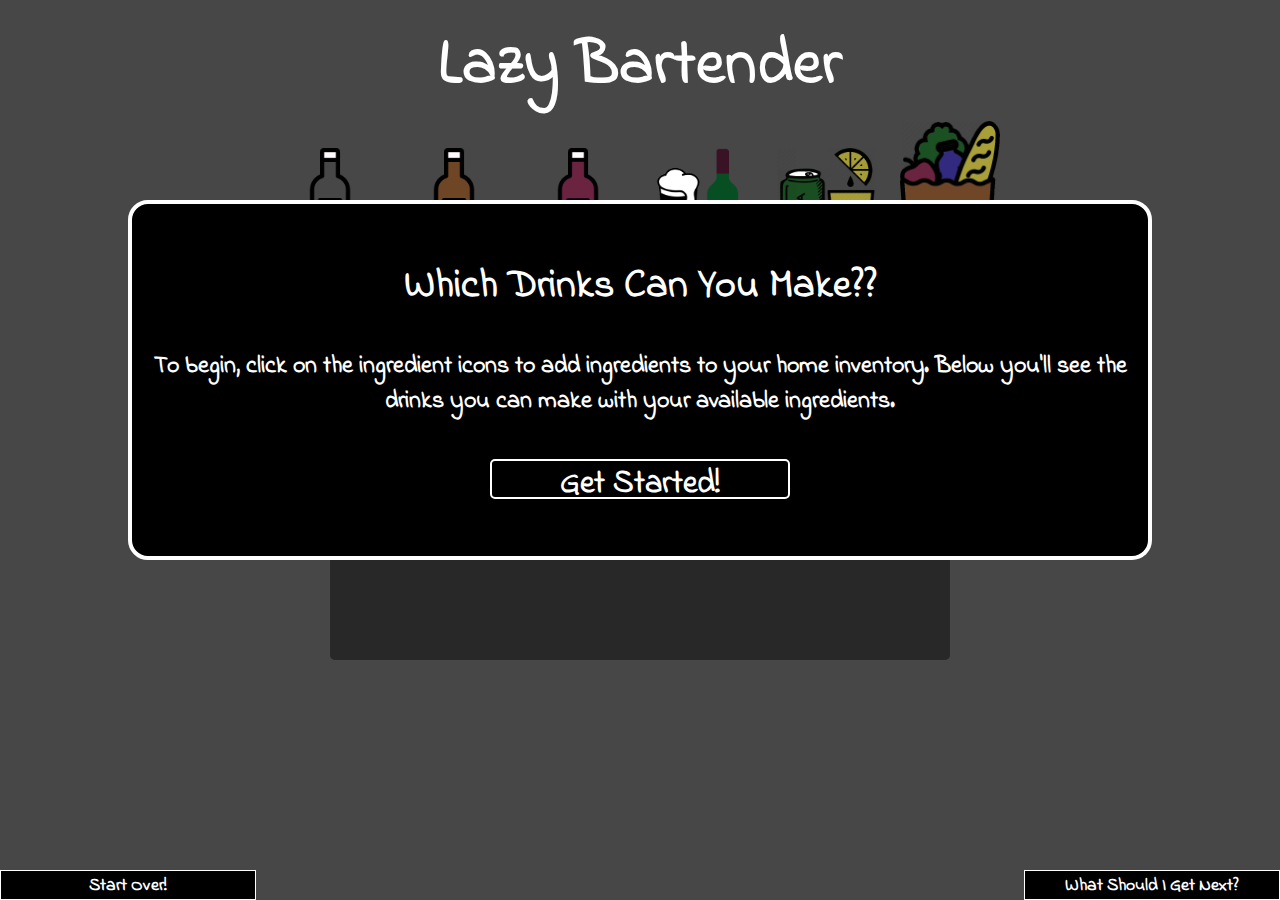
<file: index.html>
<!DOCTYPE html>
<html>
  <head>
    <meta charset="utf-8">
    <title>Lazy Bartender</title>
    <link href="https://fonts.googleapis.com/css?family=Indie+Flower" rel="stylesheet">
    <link rel="stylesheet" href="css/animate.css">
    <link rel="stylesheet" href="css/main.css">
  </head>
  <body>

    <div class="first-time hidden">
      <h2>Which Drinks Can You Make??</h2>
      <p>To begin, click on the ingredient icons to add ingredients to your home inventory. Below you'll see the drinks you can make with your available ingredients.</p>
      <div class="get-started">
        <span>Get Started!</span>
      </div>

    </div>

    <div class="card hidden">
      <div class="card-close">
        X
      </div>
      <div class="card-title">
        <h2>Vodka Martini</h2>
      </div><!--cardtitle-->
        <div class="card-ingredients">
          <h3>Ingredients</h3>
          <ul>
            <li>-1 1/2 Ounce Vodka</li>
            <li>-Dry Vermouth</li>
            <li>-Olive</li>
          </ul>
          </div><!--cardingredients-->
          <div class="card-body">
            <h3>Recipe</h3>
            <p>Shake the vodka and vermouth together with a number of ice cubes, strain</p>
            </div><!--cardbody-->
            <div class="card-glass">
              <h3>Serve In A Cocktail Glass</h3>
            </div><!--cardglass-->
      </div><!--cardtitle-->
    </div><!--card-->

    <!-- MOBILE INGREDIENT CARD -->
    <div class="card2 hidden">
      <div class="card2-close">
        X
      </div>
      <h2></h2>
      <div class="mobile-ingredients">
      </div>
    </div>

    <div class="header">
      <h1>Lazy Bartender</h1>
    </div><!--header-->

      <div class="get-next">What Should I Get Next?</div>
      <div class="restart">Start Over!</div>



    <div class="main">
      <div class="bottle-row">
        <div class="icon-column">
            <img src="img/clear-bottle2.png" class="icon" id="clearDrinks" />
            <p>clear booze</p>
        </div>
        <div class="icon-column">
          <img src="img/brown-bottle2.png" class="icon" id="brownDrinks" />
          <p>dark booze</p>
        </div>
        <div class="icon-column">
          <img src="img/fruit-bottle2.png" class="icon" id="fruitDrinks" />
          <p>fruity booze</p>
        </div>
        <div class="icon-column">
          <img src="img/beer-wine2.png" class="icon" id="beerWine" />
          <p>weak booze</p>
        </div>
        <div class="icon-column">
          <img src="img/mixers2.png" class="icon" id="mixers" />
          <p>mixers</p>
        </div>
        <div class="icon-column">
          <img src="img/groceries-2.png" class="icon" id="produce" />
          <p>produce</p>
        </div>

        <div class="arrow_box hidden-with-space">
          <div class="close-arrow-box">
            X
          </div>
          <form class="" action="index.html" method="post">
            <!-- <ul>
              <li><input type="checkbox" id="Bourbon">Bourbon<label for=""></label></li>
                <li><input type="checkbox" id="Bourbon">Bourbon<label for=""></label></li>
              <li><input type="checkbox" id="Amaretto">Amaretto<label for=""></label></li>
              <li><input type="checkbox" id="Irish Whiskey">Irish Whiskey<label for=""></label></li>
              <li><input type="checkbox" id="Coffee Liqueur">Coffee Liqueur<label for=""></label></li>
              <li><input type="checkbox" id="Canadian Whiskey">Canadian Whiskey<label for=""></label></li>
              <li><input type="checkbox" id="A Long Drink Name">A Longer Drink Name<label for=""></label></li>
            </ul>

            <ul>
              <li><input type="checkbox" id="Bourbon">Bourbon<label for=""></label></li>
                <li><input type="checkbox" id="Bourbon">Bourbon<label for=""></label></li>
              <li><input type="checkbox" id="Amaretto">Amaretto<label for=""></label></li>
              <li><input type="checkbox" id="Irish Whiskey">Irish Whiskey<label for=""></label></li>
              <li><input type="checkbox" id="Coffee Liqueur">Coffee Liqueur<label for=""></label></li>
              <li><input type="checkbox" id="Canadian Whiskey">Canadian Whiskey<label for=""></label></li>
              <li><input type="checkbox" id="A Long Drink Name">A Longer Drink Name<label for=""></label></li>
            </ul>

            <ul>
              <li><input type="checkbox" id="Bourbon">Bourbon<label for=""></label></li>
                <li><input type="checkbox" id="Bourbon">Bourbon<label for=""></label></li>
              <li><input type="checkbox" id="Amaretto">Amaretto<label for=""></label></li>
              <li><input type="checkbox" id="Irish Whiskey">Irish Whiskey<label for=""></label></li>
              <li><input type="checkbox" id="Coffee Liqueur">Coffee Liqueur<label for=""></label></li>
              <li><input type="checkbox" id="Canadian Whiskey">Canadian Whiskey<label for=""></label></li>
              <li><input type="checkbox" id="A Long Drink Name">A Longer Drink Name<label for=""></label></li>
            </ul>

            <ul>
              <li><input type="checkbox" id="Bourbon">Bourbon<label for=""></label></li>
                <li><input type="checkbox" id="Bourbon">Bourbon<label for=""></label></li>
              <li><input type="checkbox" id="Amaretto">Amaretto<label for=""></label></li>
              <li><input type="checkbox" id="Irish Whiskey">Irish Whiskey<label for=""></label></li>
              <li><input type="checkbox" id="Coffee Liqueur">Coffee Liqueur<label for=""></label></li>
              <li><input type="checkbox" id="Canadian Whiskey">Canadian Whiskey<label for=""></label></li>
              <li><input type="checkbox" id="A Long Drink Name">A Longer Drink Name<label for=""></label></li>
            </ul> -->


          </form>
        </div><!--arrowbox-->
      </div><!--bottlerow-->
    </div><!--main-->



    <div class="bottom">
      <div class="arrow-left arrow hidden">
      </div>
      <div class="arrow-right arrow hidden">

      </div>
      <div class="rb recipe-box1 displayed">
        <!-- <div class="recipe-link">
          <span>Vodka Martini</span>
        </div>
        <div class="recipe-link">
          <span>Gin Martini</span>
        </div>
        <div class="recipe-link">
          <span>Mind Eraser</span>
        </div>
        <div class="recipe-link">
          <span>Sex On The Beach</span>
        </div>
        <div class="recipe-link">
          <span>Vodka Martini</span>
        </div>
        <div class="recipe-link">
          <span>Gin Martini</span>
        </div>
        <div class="recipe-link">
          <span>Mind Eraser</span>
        </div>
        <div class="recipe-link">
          <span>Sex On The Beach</span>
        </div> -->
      </div><!--recipebox1-->
      <div class="rb recipe-box2 hidden">
      </div>
      <div class="rb recipe-box3 hidden">
      </div>
      <div class="rb recipe-box4 hidden">
      </div>
      <div class="rb recipe-box5 hidden">
      </div>
      <div class="rb recipe-box6 hidden">
      </div>
      <div class="rb recipe-box7 hidden">
      </div>
      <div class="rb recipe-box8 hidden">
      </div>
      <div class="rb recipe-box9 hidden">
      </div>
      <div class="rb recipe-box10 hidden">
      </div>
      <div class="rb recipe-box11 hidden">
      </div>
      <div class="rb recipe-box12 hidden">
      </div>
      <div class="rb recipe-box13 hidden">
      </div>
      <div class="rb recipe-box14 hidden">
      </div>
      <div class="rb recipe-box15 hidden">

      </div>
    </div><!--bottom-->






  </body>
  <script type="text/javascript" src="js/drinks.js">
  </script>
  <script type="text/javascript" src="js/main.js">
  </script>
</html>
</file>
<file: css/main.css>
* {
  box-sizing: border-box;
}

body {
  background-color: #474747;
  background-size: cover;
  color: white;
  font-family: 'Indie Flower', arial;
  font-weight: bold;
}

.hidden {
  display: none;
}

.hidden-with-space {
  visibility: hidden;
}

/*HEADER*/
h1{
  text-align: center;
  font-size: 4em;
  margin-top: 20px;
  margin-bottom: 8px;
}




.restart {
  width: 20%;
  height: 30px;
  line-height: 30px;
  background-color: black;
  text-align: center;
  font-size: 1.1em;
  border: 1px solid white;
  cursor: pointer;
  position: fixed;
  bottom: 0px;
  left: 0;
}

.get-next {
  width: 20%;
  height: 30px;
  line-height: 30px;
  background-color: black;
  text-align: center;
  font-size: 1.1em;
  border: 1px solid white;
  cursor: pointer;
  position: fixed;
  bottom: 0;
  right: 0;
}

/*MAIN*/
.main {
  /*width: 80%;*/
  text-align: center;
  margin: 0 auto;

}
.bottle-row {
  text-align: center;
  width: 900px;
  margin: 0 auto;
}
.bottle-row img {
  width: 100px;
  margin: 0 10px;
}

.icon-column {
  display: inline-block;
  font-size: 1.3em;
}

.icon-column p {
  margin: 0;
}

.icon {
  cursor: pointer;
}

/*CHECKBOXES*/
.arrow_box {
	position: relative;
	background: #d5cace;
	border: 4px solid #c2e1f5;
  margin: 40px auto;
  margin-top: 24px;
  margin-bottom: 18px;
  color: black;
  height: 200px;
  width: 100%;
  padding: 12px;
}

.arrow_box:after, .arrow_box:before {
	bottom: 100%;
	left: 15%;
	border: solid transparent;
	content: " ";
	height: 0;
	width: 0;
	position: absolute;
	pointer-events: none;
}

.arrow_box:after {
	border-color: rgba(213, 202, 206, 0);
	border-bottom-color: #d5cace;
	border-width: 30px;
	margin-left: -30px;
}
.arrow_box:before {
	border-color: rgba(194, 225, 245, 0);
	border-bottom-color: #c2e1f5;
	border-width: 36px;
	margin-left: -36px;
}

.close-arrow-box {
  position: absolute;
  top: 0;
  right: 0;
  font-size: 3em;
  margin-top: -18px;
  cursor: pointer;
}

form {
  text-align: left;
}

form ul {
  list-style: none;
  padding: 0;
  display: inline-block;
  margin-right: 20px;
  margin-top: 0;
  vertical-align: top;
}

input {
  margin-right: 6px;
}

form input, form label {
  margin-top: 6px;
  margin-bottom: 6px;
}

form{
  /*font-size: 1em;*/
}


/*BOTTOM*/
.bottom {
  background-color: #282828;
  height: 130px;
  width: 620px;
  border-radius: 5px;
  /*position: fixed;
  bottom: 3%;
  left: 20%;
  right: 20%;*/
  margin: 0 auto;
  position: relative;
}
.rb {
  margin: 10px 46px;
}

.recipe-link {
  display: inline-block;
  height: 25px;
  line-height: 25px;
  width: 254px;
  background-color: black;
  border-radius: 20px;
  text-align: center;
  font-size: 1.4em;
  cursor: pointer;
  margin-bottom: 6px;
  border: 1px solid white;
}

.recipe-link:nth-of-type(even) {
  margin-left: 6px;
}

.recipe-link:nth-of-type(-n+2){
  margin-top: 6px;
}

/*CAROUSEL ARROWS*/
.arrow-right {
  width: 0;
  height: 0;
  border-top: 20px solid transparent;
  border-bottom: 20px solid transparent;
  border-left: 20px solid #A89F38;
  position: absolute;
  right: 8px;
}

.arrow-left {
  width: 0;
  height: 0;
  border-top: 20px solid transparent;
  border-bottom: 20px solid transparent;
  border-right:20px solid #A89F38;
  position: absolute;
  left: 8px;
}

.arrow {
  top: 46px;
  cursor: pointer;
}

/*CARDS*/
.card {
  width: 800px;
  height: 600px;
  background-color: black;
  border-radius: 10px;
  position: fixed;
  z-index: 1;
  left: 20%;
  right: 20%;
  border: 4px solid white;
}



.card2 {
  width: 94%;
  height: 1450px;
  background-color: black;
  border-radius: 10px;
  position: fixed;
  z-index: 1;
  top: 3%;
  left: 3%;
  border: 4px solid white;
}

.card h3{
  font-size: 2em;
  margin-bottom: 0;
}

.card-title h2{
    text-align: center;
    font-size: 4em;
    /*color: #312A7E;*/
    color: red;
    margin-bottom: 0;
    margin-top: 20px;
}

.card-ingredients h3 {
  margin-top: 0px;
}

.card-ingredients, .card-body, .card-glass {
  margin: 0 100px;
}

.card ul {
  list-style: none;
  padding: 0;
  font-size: 1.3em;
  margin-top: 0;
}

.card p {
  font-size: 1.3em;
  margin-top: 0;
  margin-bottom: 0;
}

.card-body {
  margin-bottom: 0;
}

.card-body h3 {
  margin-top: 0;
}

.card-glass h3 {
  margin-top: 12px;
}

.card-close {
  position: absolute;
  right: 10px;
  top: 10px;
  font-size: 2em;
  font-weight: bold;
  cursor: pointer;
}

.card2-close {
  position: absolute;
  right: 10px;
  top: 10px;
  font-size: 3em;
  font-weight: bold;
  cursor: pointer;
}

.card2 h2 {
  color: red;
  font-size: 4em;
  text-align: center;
}

.mobile-ingredients {
  font-size: 2em;
  text-align: center;
}

.mobile-ingredients li {
  border: 3px solid white;
  border-radius: 10px;
  margin-top: 20px;
  width: 396px;
  padding: 12px 0;
}

.mobile-ingredients ul {
  margin: 0 30px;
}
/*input[type='checkbox'] {
  -webkit-appearance:none;
  width:12px;
  height:12px;
  background:white;
  border-radius:1px;
  border: 2px solid #555;
}
input[type='checkbox']:checked {
    background: black;
}*/

/*FIRST TIME*/
.first-time{
  position: fixed;
  z-index: 1;
  background-color: black;
  width: 80%;
  height: 360px;
  left: 10%;
  right: 10%;
  top: 200px;
  padding: 20px;
  border: 4px solid white;
  border-radius: 20px;
  text-align: center;
}

.first-time h2{
  font-size: 2.5em;
}

.first-time p {
  font-size: 1.5em;
}

.get-started {
  font-size: 2em;
  border: 2px solid white;
  width: 300px;
  height: 40px;
  margin: 40px auto;
  border-radius: 5px;
  cursor: pointer;
}



/*MEDIA QUERIES*/
/*NARROW WIDTHS ON DESKTOP*/
@media screen and (max-width: 850px) {
  .icon-column {
    width: 25%;
  }
  .icon-column img {
    width: 40%;
  }
  .icon-column p {
    font-size: 1em;
  }

  .bottle-row {
    width: 100%;
  }

  .arrow_box:after, .arrow_box:before {
    border: none;
  }
  .arrow_box {
    margin-top: 10px;
    margin-bottom: 30px;
  }
  .card {
    width: 90%;
    height: 700px;
    left: 4%;
    right: 20%;
    top: 6%;
  }
}

/*MOBILE PHONES*/
@media only screen
and (max-device-width : 736px)
and (orientation : portrait) {
  body {
    font-family: arial;
  }
  .arrow_box {
    height: 580px;
    font-size: 2em;
    margin-bottom: 100px;
  }
  input[type='checkbox'] {
    -webkit-appearance:none;
    width:30px;
    height:30px;
    background:white;
    border-radius:5px;
    border: 2px solid #555;
}
  input[type='checkbox']:checked {
      background: black;
  }

  form li {
    border: 1px solid black;
    border-radius: 5px;
    width: 400px;
    text-align: center;
    font-weight: bold;
  }
  form ul {
    margin-bottom: 0;
  }
  .first-time {
    height: 500px;
    top: 400px;
  }
  .icon-column {
    width: 33%;
  }
  .icon-column img {
    width: 70%;
  }
  .icon-column p {
    font-size: 2em;
  }

  .restart{
    top: 0;
    right: 0;
    width: 22%;
    height: 54px;
    line-height: 54px;
    font-size: 1.8em;
    border: 3px solid white;
  }

  .get-next {
    display: none;
  }
  /*HIDE ARROWBOX POINTER*/
  .arrow_box:after, .arrow_box:before {
    border: none;
  }
  .arrow_box {
    margin-top: 10px;
    margin-bottom: 30px;
  }

  .recipe-link {
    height: 90px;
    line-height: 52px;
    width: 350px;
    font-size: 1.8em;
    padding: 12px 0;
    margin-top: 20px;
  }

  .recipe-link:nth-of-type(odd) {
    margin-right: 30px;
  }

  .recipe-link:nth-of-type(-n+2){
    margin-top: 30px;
  }

  .card {
    width: 800px;
    height: 860px;
    left: 9%;
    right: 20%;
    top: 16%;
  }
  .card-title h2 {
    font-size: 5em;
  }
  .card-close {
    font-size: 3em;
  }
  .card-title h2 {
    font-size: 5em;
    margin-bottom: 0;
  }
  .card-ingredients {
    margin-bottom: 0;
  }
  .card h3 {
    font-size: 3em;
  }
  .card-ingredients h3 {
    margin-top: 40px;
    margin-bottom: 0;
  }
  .card ul {
    font-size: 2em;
    margin-top: 0;
    margin-bottom: 0;
  }
  .card-body h3 {
    margin-bottom: 0;
  }
  .card-body p {
    margin-top: 0;
    font-size: 2em;
  }
  h1{
    margin-top: 60px;
    font-size: 7em;
  }

  .icon-column {
    margin-top: 80px;
  }

  .hidden-with-space {
    display: none;
  }

  .bottom {
    margin-top: 100px;
    height: 500px;
    width: 97%;
  }

  .rb {
    text-align: center;
  }

  .first-time {
    height: 660px;
  }
  .first-time h2 {
    font-size: 3.1em;
  }
  .first-time p {
    font-size: 2.7em;
  }
  .get-started {
    font-size: 2.1em;
    width: 325px;
    height: 71px;
    line-height: 71px;
  }
  .close-arrow-box {
    font-size: 1.5em;
    margin-top: -10px;
  }

  .arrow-right {
    border-top: 60px solid transparent;
    border-bottom: 60px solid transparent;
    border-left: 60px solid #A89F38;
    right: 8px;
    top: 38%;
  }

  .arrow-left {
    border-top: 60px solid transparent;
    border-bottom: 60px solid transparent;
    border-right: 60px solid #A89F38;
    left: 8px;
    top: 38%;
  }

}
</file>
